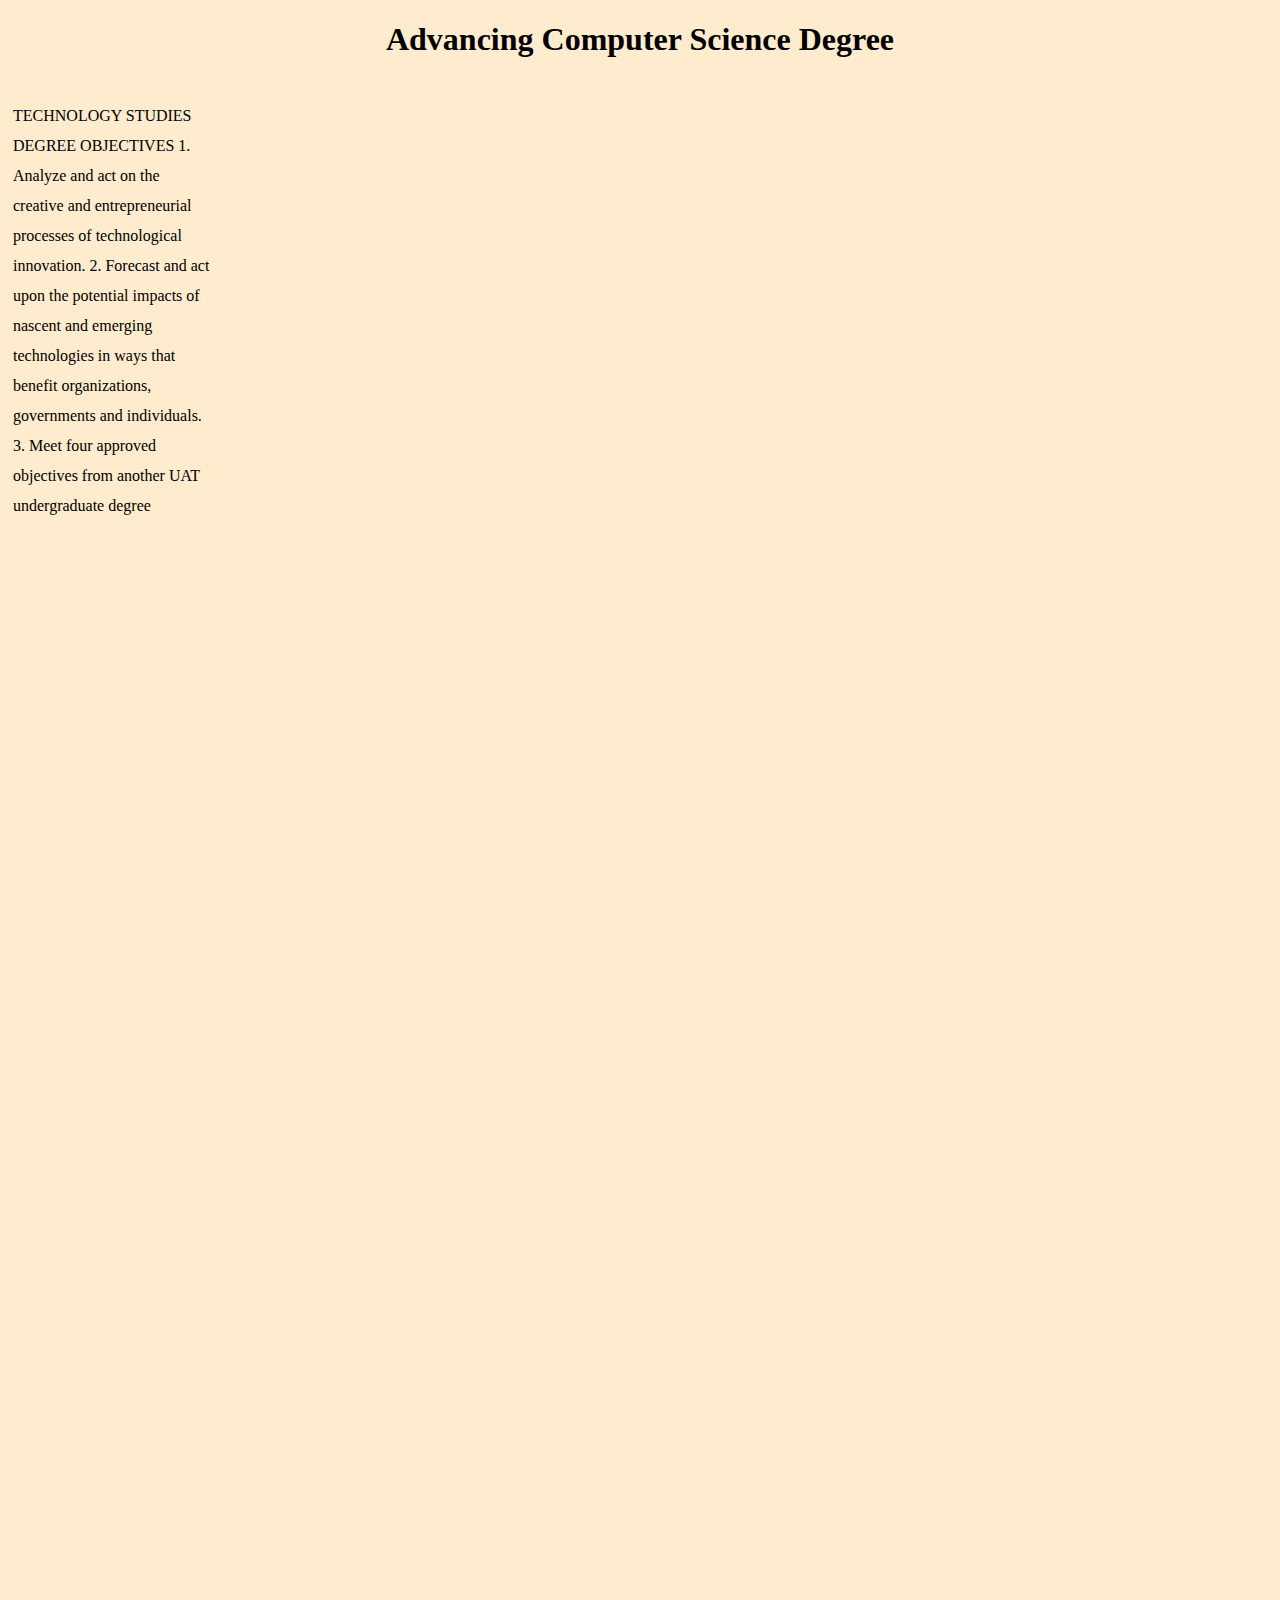
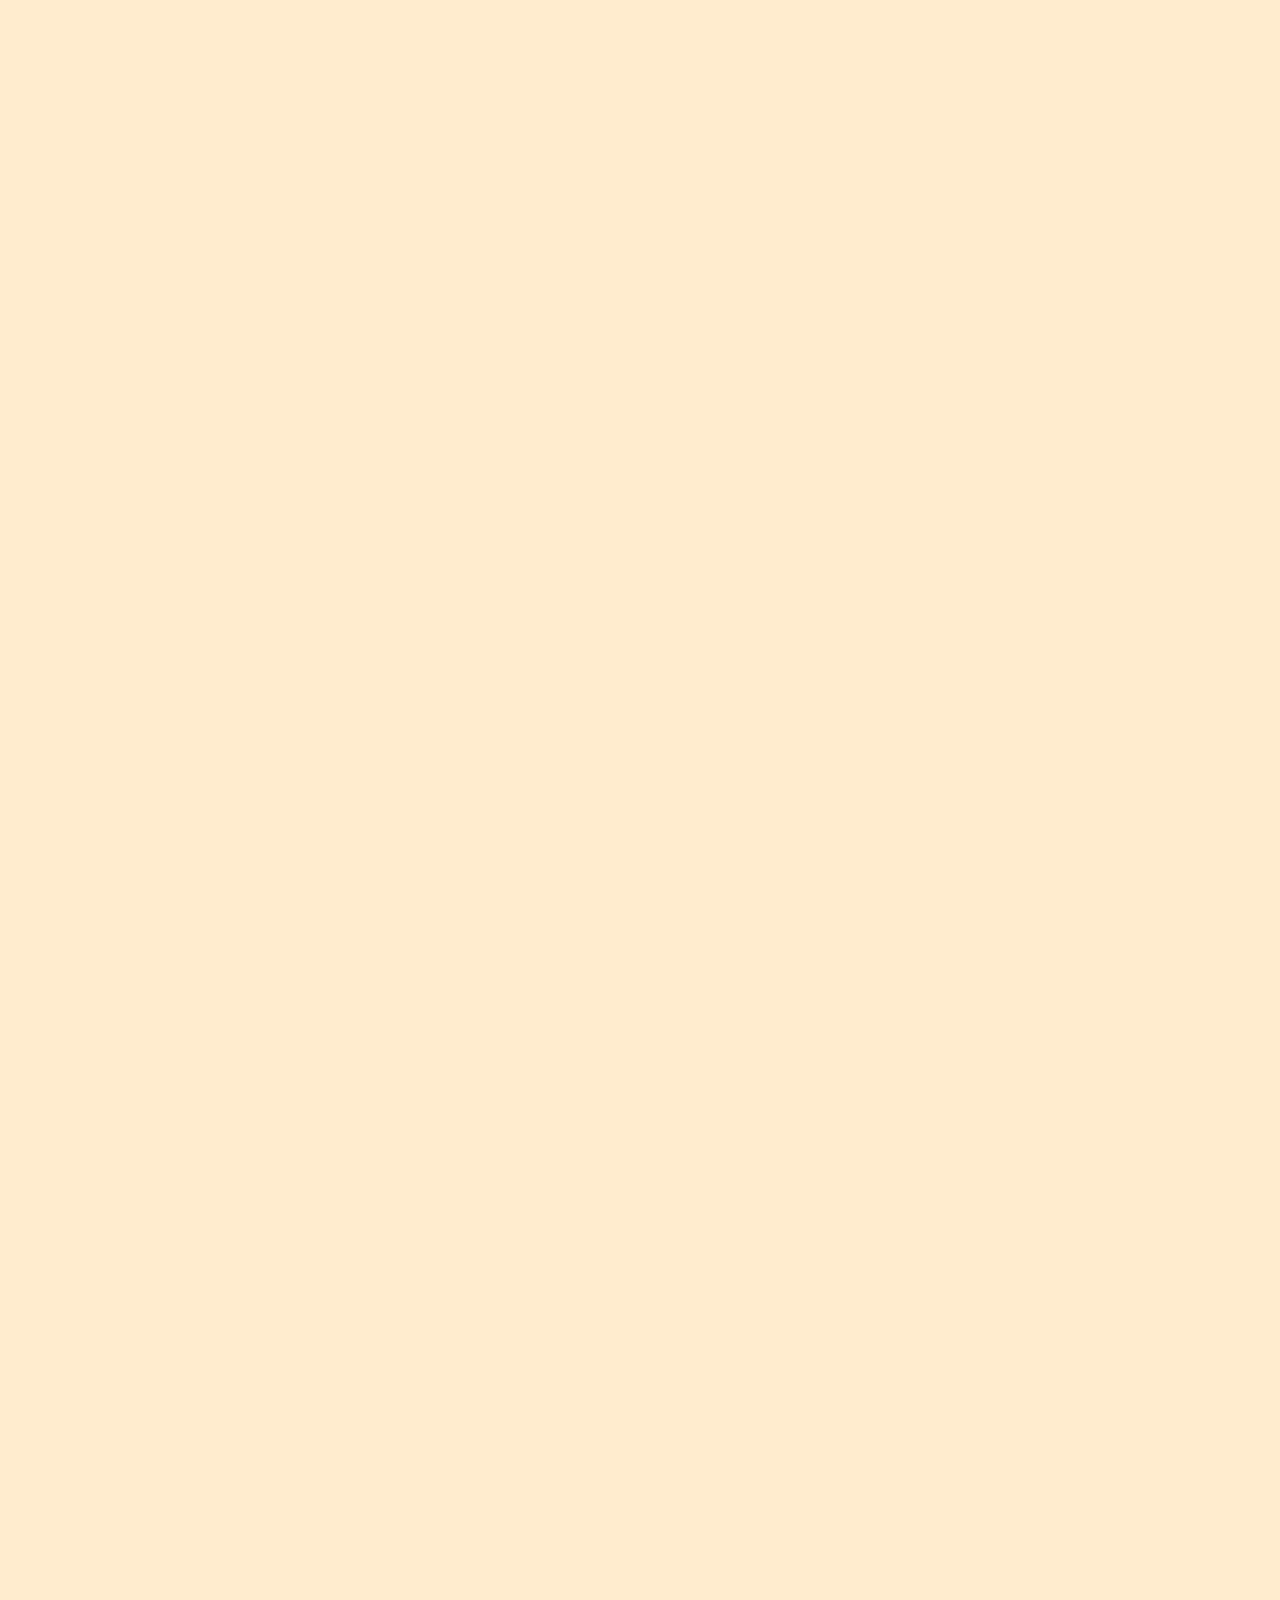
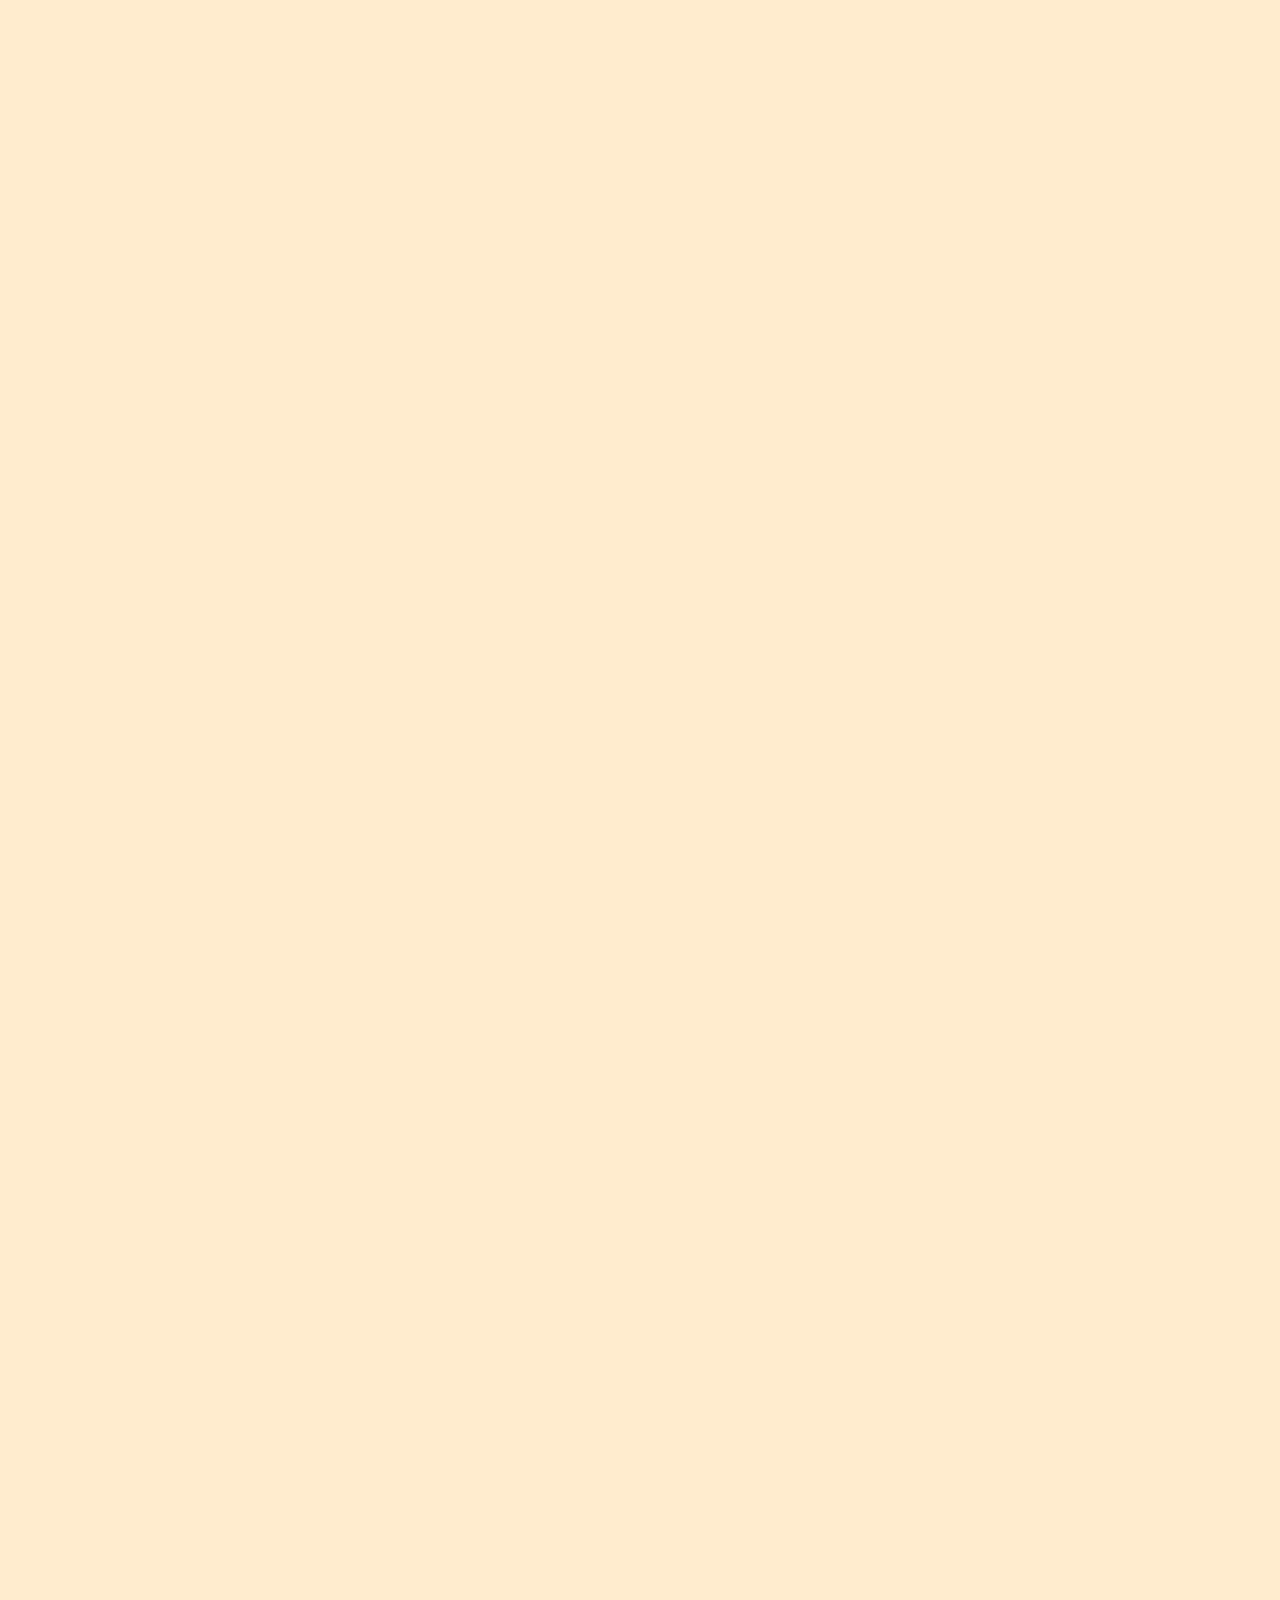
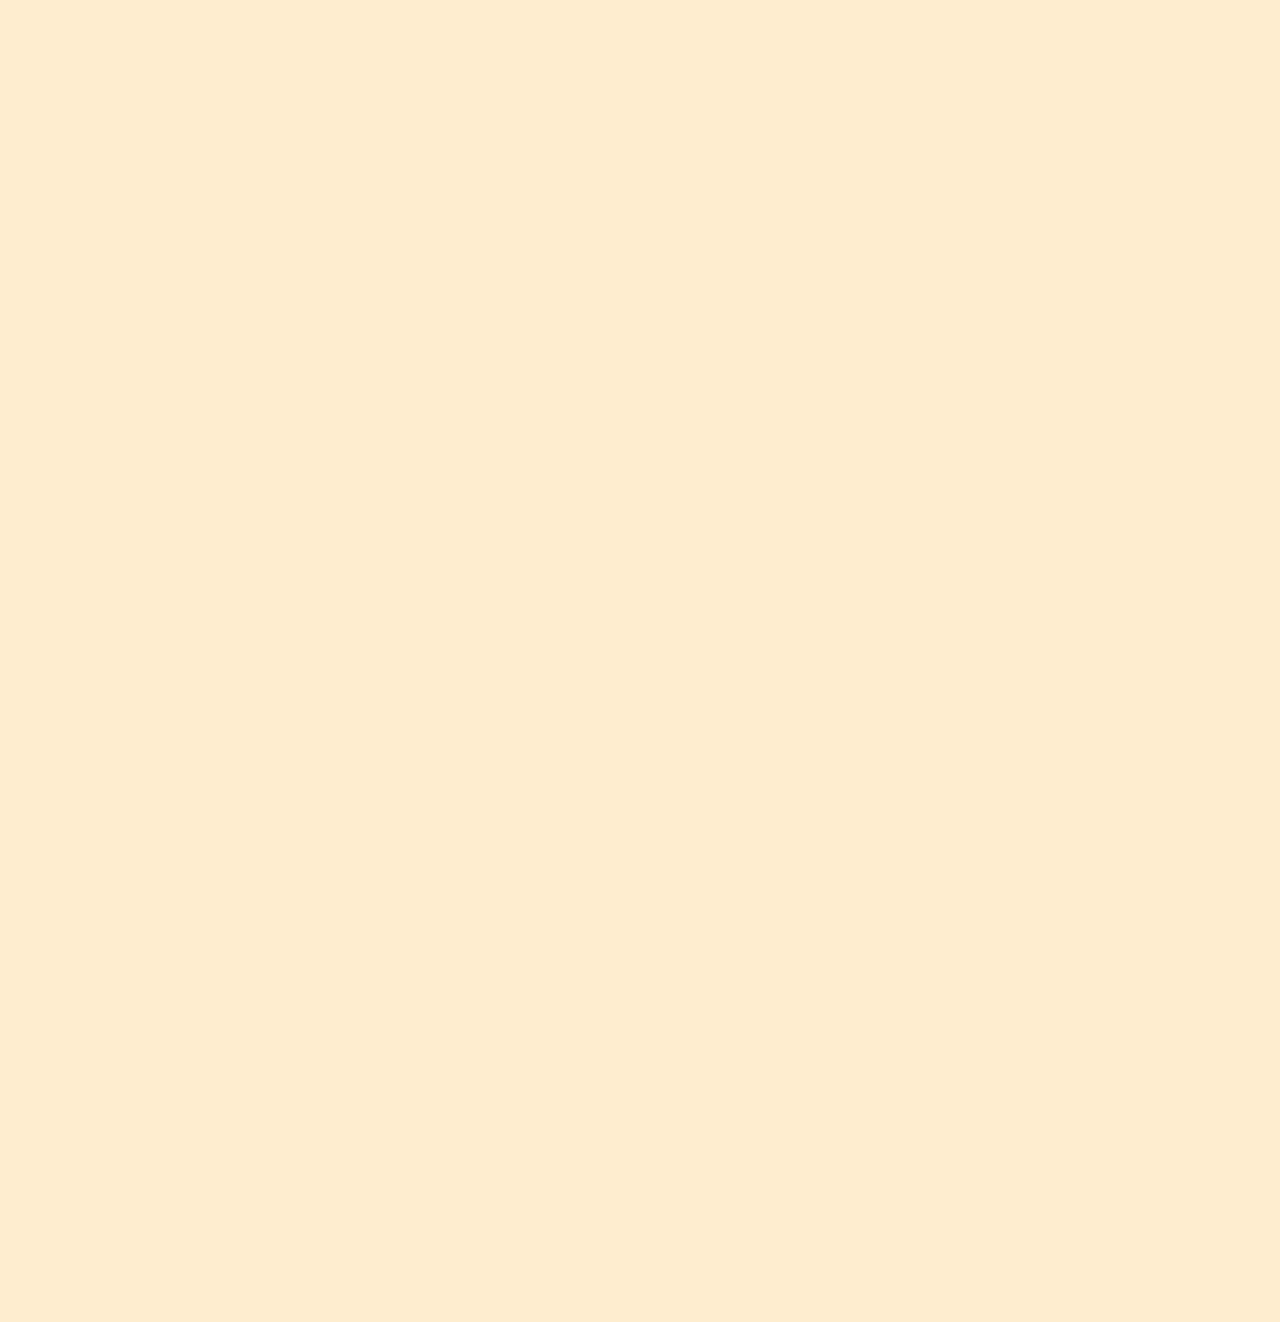
<file: boards.html>
<!-- Kristen Drabek -->
<!DOCTYPE html>
<!-- This is an HTML comment -->
<html>
    <!-- This is an HTML comment -->
    <head>
        <!-- This is an HTML comment -->
        <link rel="stylesheet" href="main.css">
        <title> major </title>
        <!-- This is an HTML comment -->
        <body>
            <!-- This is an HTML comment --> 
            <h1> Advancing Computer Science Degree </h1>
            <!-- This is an HTML comment -->
            </head>
            <!-- This is an HTML comment -->
            <p> TECHNOLOGY STUDIES DEGREE OBJECTIVES
                1. Analyze and act on the creative and entrepreneurial processes of technological innovation.
                2. Forecast and act upon the potential impacts of nascent and emerging technologies in ways that benefit organizations,
                governments and individuals.
                3. Meet four approved objectives from another UAT undergraduate degree </p>
<!-- This is an HTML comment -->
        </body>
        <!-- This is an HTML comment -->
</html>
</file>
<file: main.css>
body{

    background-color: blanchedalmond;
    
    color: black;
        
        }
        
        p{

           height: 6000px ;

            width: 200px ;

            float: left ;

            padding: 5px ;

            line-height: 30px ;
                        
                        }
                        
            footer{

                            text-align: center ;
                            
                            }
                            
            footer{

                                margin-right: 200px ;
                                
                                }
                                
                    #memeImage{

                                    margin-right: 200px ;
                                    
                                    }
                                    
                            h1{

                                        text-align: center ;
                                        
                                        }
</file>
